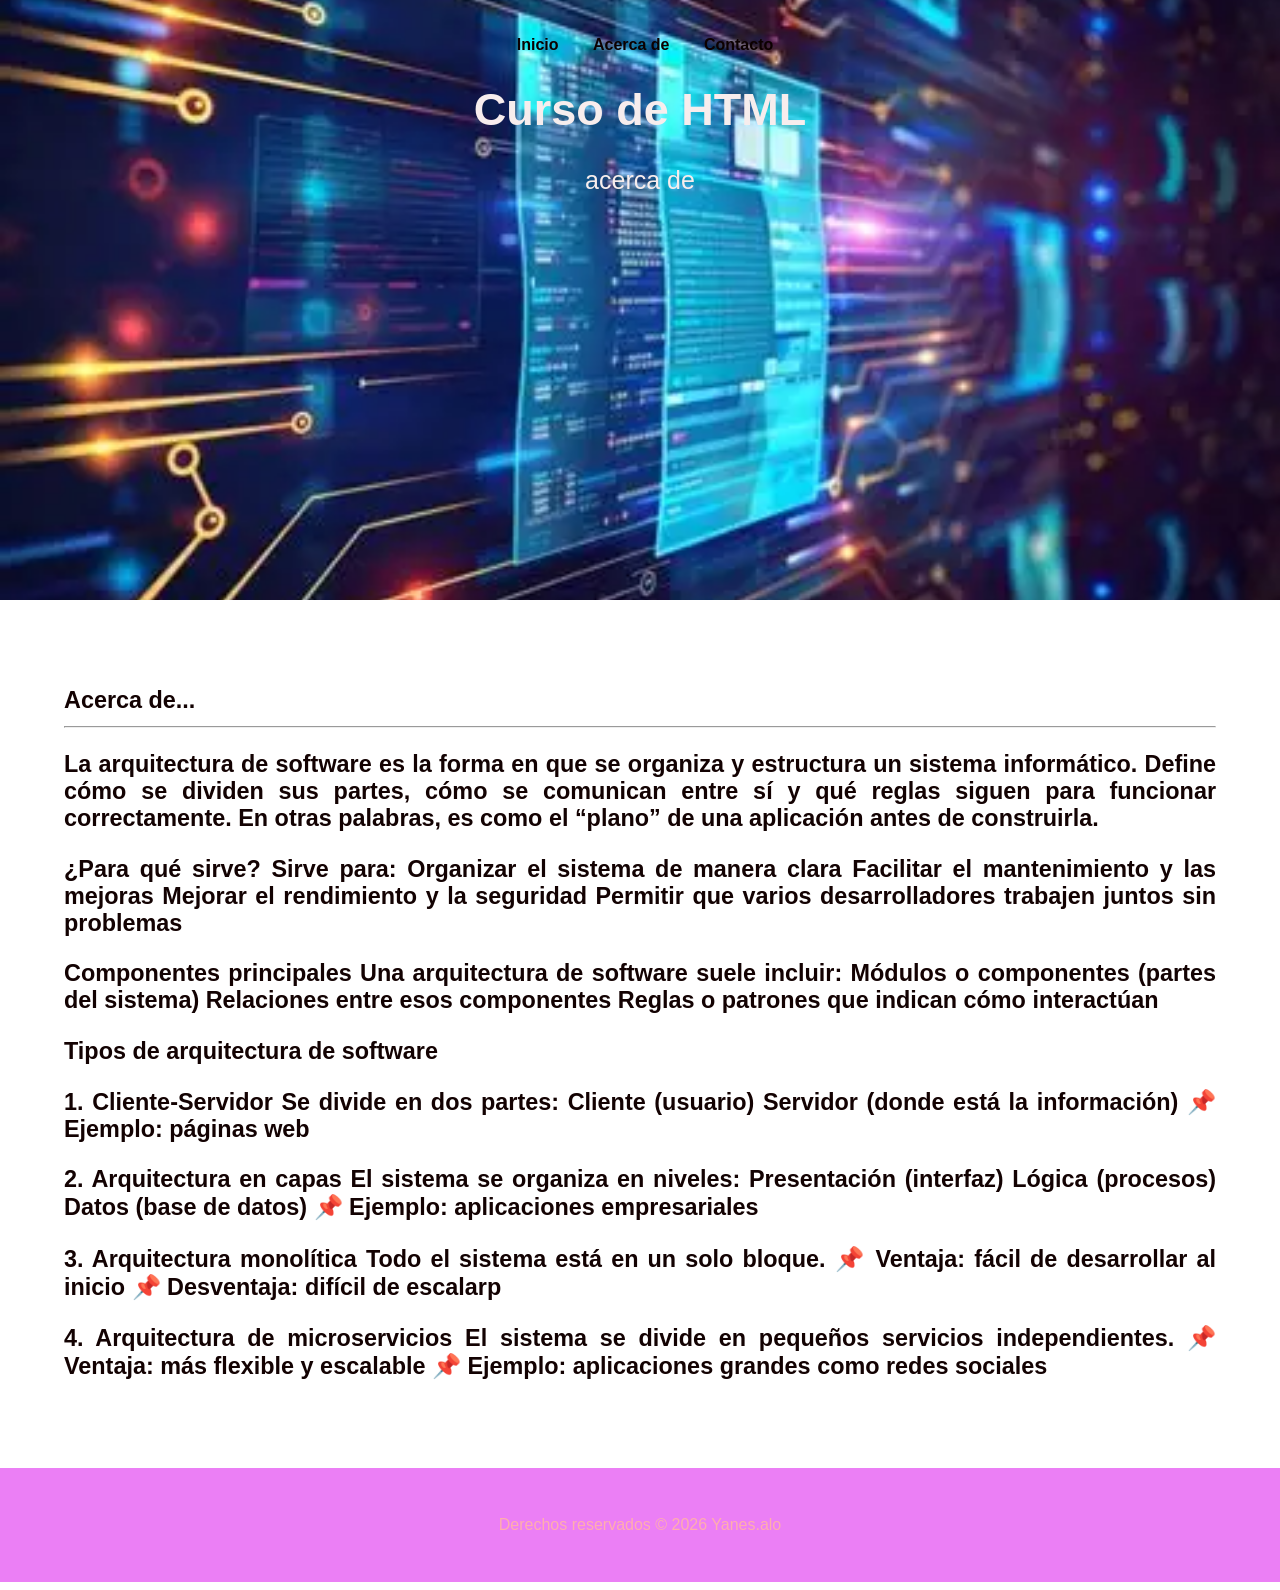
<file: index.html>
<!DOCTYPE html>
<html lang="en">
    <link rel="stylesheet" href="styles.css">
    <header id="mi-encabezado">
        <title>CURSO HTMl</title>
        <na>
            <ul>
                <li><a href="index.html">Inicio</a></li>
                <li><a href="about.html">Acerca de</a></li>
                <li><a href="contact.html">Contacto</a></li>
            </ul> 
        </na>
        <h1>Curso de HTML</h1>
        <p>acerca de</p>     
    </header>
    <body>
        <main>
            <section class="contenido">
                <h3><span style="background-color:rgb rgb(13, 9, 14) (200, 209, 245);" ;>Acerca de...</span>
                    <tr><td><hr>
                    </hr>
                <p>La arquitectura de software es 
            la forma en que se organiza y estructura un sistema informático.
             Define cómo se dividen sus partes, cómo se comunican entre sí y qué reglas siguen para funcionar correctamente.
En otras palabras, es como el 
“plano” de una aplicación antes de construirla.</p>
<p>¿Para qué sirve?
Sirve para:
Organizar el sistema de manera clara
Facilitar el mantenimiento y las mejoras
Mejorar el rendimiento y la seguridad
Permitir que varios desarrolladores trabajen juntos sin problemas</p>
<p> Componentes principales
Una arquitectura de software suele incluir:
Módulos o componentes (partes del sistema)
Relaciones entre esos componentes
Reglas o patrones que indican cómo interactúan</p>
<p>Tipos de arquitectura de software</p>
<p>1. Cliente-Servidor
Se divide en dos partes:
Cliente (usuario)
Servidor (donde está la información)
📌 Ejemplo: páginas web</p>
<p>2. Arquitectura en capas
El sistema se organiza en niveles:
Presentación (interfaz)
Lógica (procesos)
Datos (base de datos)
📌 Ejemplo: aplicaciones empresariales</p>
<p>3. Arquitectura monolítica
Todo el sistema está en un solo bloque.
📌 Ventaja: fácil de desarrollar al inicio
📌 Desventaja: difícil de escalarp</p>
<p>4. Arquitectura de microservicios
El sistema se divide en pequeños servicios independientes.
📌 Ventaja: más flexible y escalable
📌 Ejemplo: aplicaciones grandes como redes sociales</p>
<p></p>

</td></tr>
</section>
</main>
<div class="footer">Derechos reservados © 2026 Yanes.alo</div>
<script src="script.js"></script>
    </body>
</html>
</file>
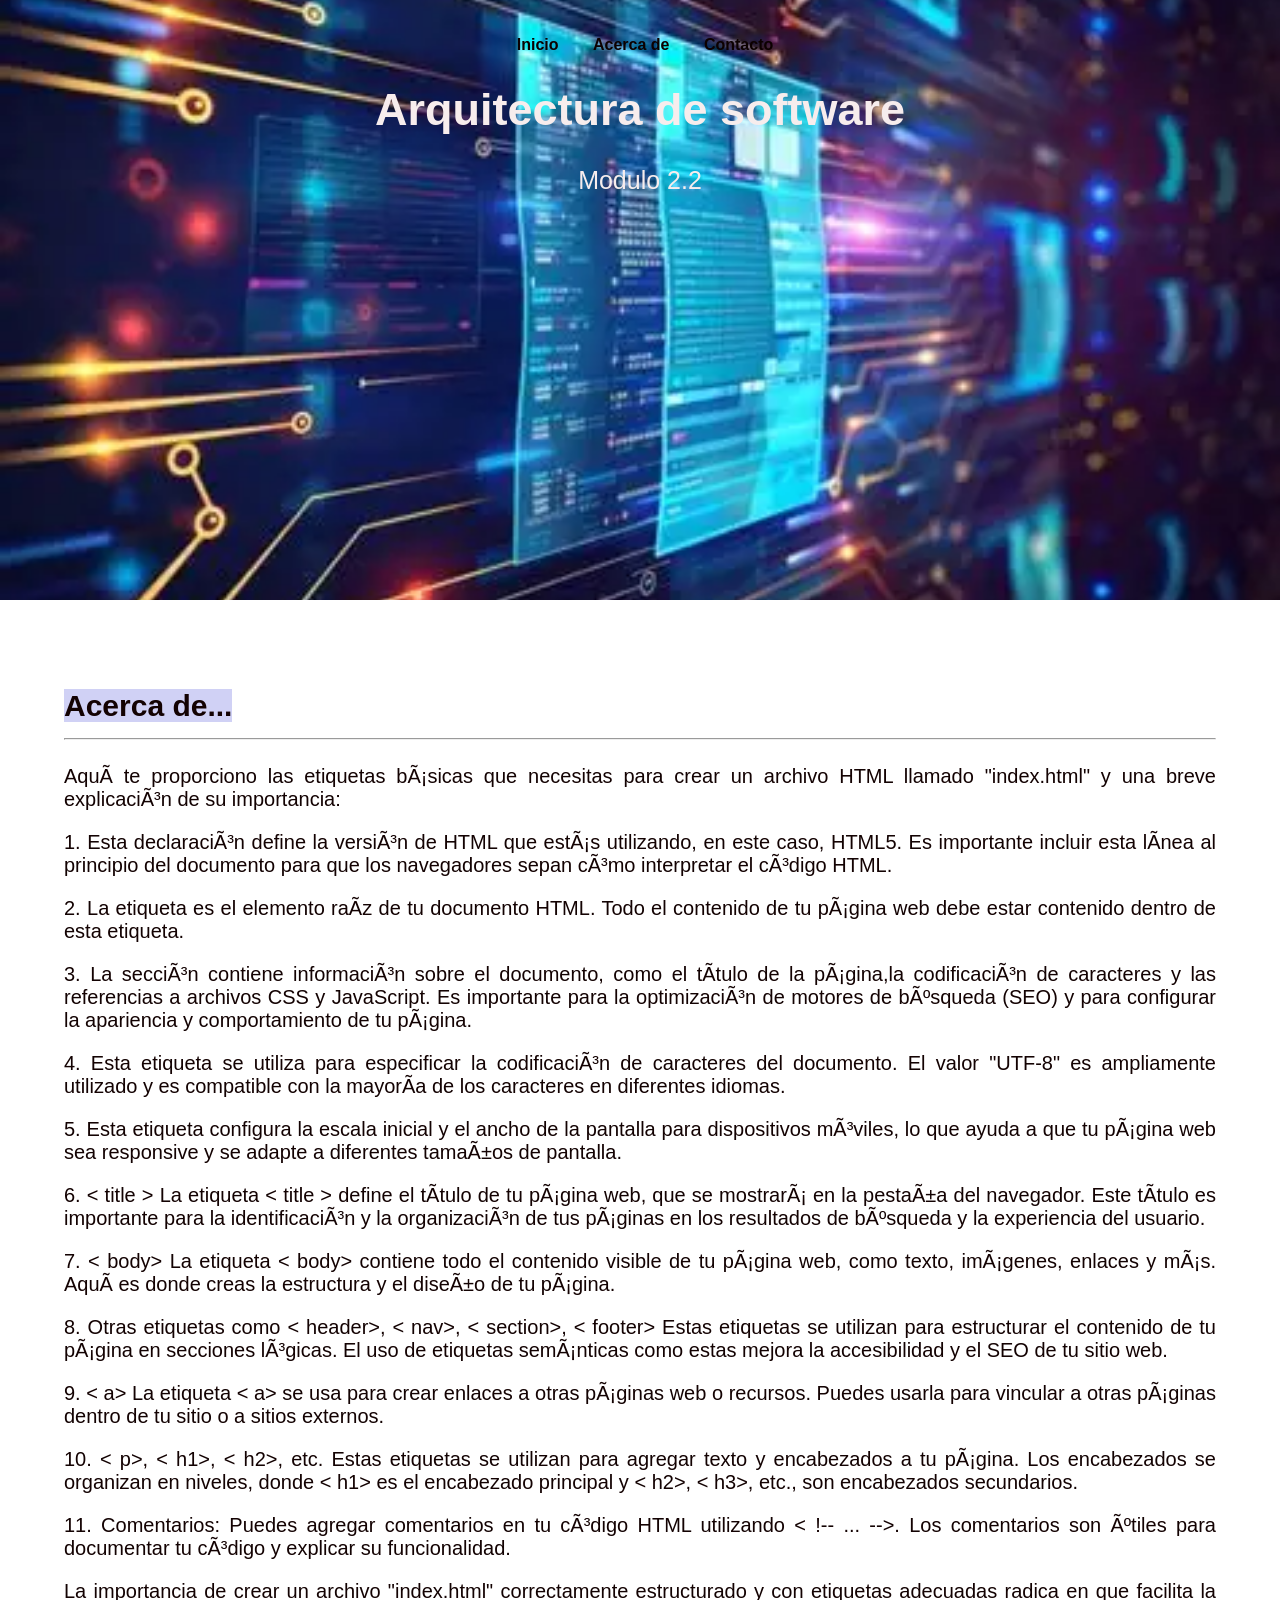
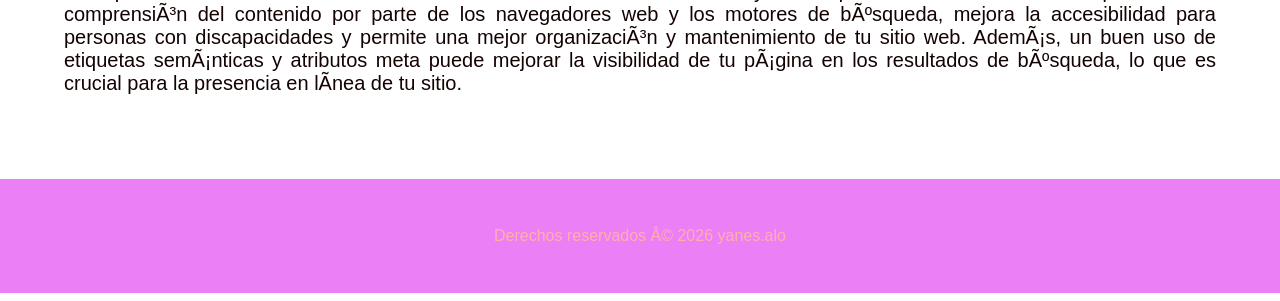
<file: about.html>
<!DOCTYPE html>
<html lang="en">
    <link rel="stylesheet" href="styles.css">
    <header id="mi-encabezado">
        <title> Arquitectura de software</title>
        <na>
            <ul>
                <li><a href="index.html">Inicio</a></li>
                <li><a href="about.html">Acerca de </a></li>
                <li><a href="contact.html">Contacto</a></li>
            </ul>
        </na>
        <h1>Arquitectura de software</h1>
        <p>Modulo 2.2</p>
    </header>
<body>
    <main>
        <section class="contenido">
<h2> <span style="background-color:rgb(208, 209, 245);" ;>Acerca de...</span>
    <tr><td> <hr>
        </hr></h2>
        <p>Aquí te proporciono las etiquetas básicas que necesitas para crear un
archivo HTML llamado
"index.html" y una breve explicación de su importancia:</p>
<p>1. <!DOCTYPE html> Esta declaración define la versión de HTML que
estás utilizando, en este
caso, HTML5. Es importante incluir esta línea al principio del documento
para que los navegadores
sepan cómo interpretar el código HTML.</p>
<p>2.<html> La etiqueta <html> es el elemento raíz de tu documento HTML.
Todo el contenido
de tu página web debe estar contenido dentro de esta etiqueta.</p>
<p>3.<head> La sección <head> contiene información sobre el documento,
como el título de la página,la codificación de caracteres y las referencias a archivos CSS y JavaScript.
Es importante para la
optimización de motores de búsqueda (SEO) y para configurar la
apariencia y comportamiento de tu página.</p>
<p>4. <meta charset="UTF-8"> Esta etiqueta se utiliza para especificar la
codificación de caracteres
del documento. El valor "UTF-8" es ampliamente utilizado y es compatible
con la mayoría de los
caracteres en diferentes idiomas.</p>
<p>5. <meta name="viewport" content="width=device-width, initial-
scale=1.0"> Esta etiqueta configura la escala inicial y el ancho de la pantalla para dispositivos móviles, lo que
ayuda a que tu página
web sea responsive y se adapte a diferentes tamaños de pantalla.</p>
<p>6. < title > La etiqueta < title > define el título de tu página web, que se
mostrará en la pestaña
del navegador. Este título es importante para la identificación y la
organización de tus páginas en
los resultados de búsqueda y la experiencia del usuario.</p>
<p>7. < body> La etiqueta < body> contiene todo el contenido visible de tu
página web, como texto,
imágenes, enlaces y más. Aquí es donde creas la estructura y el diseño de
tu página.</p>
<p>8. Otras etiquetas como < header>, < nav>, < section>, < footer> Estas
etiquetas se utilizan para
estructurar el contenido de tu página en secciones lógicas. El uso de
etiquetas semánticas como estas mejora la accesibilidad y el SEO de tu sitio web.</p>
<p>9. < a> La etiqueta < a> se usa para crear enlaces a otras páginas web o
recursos. Puedes usarla
para vincular a otras páginas dentro de tu sitio o a sitios externos.</p>
<p>10. < p>, < h1>, < h2>, etc. Estas etiquetas se utilizan para agregar texto y
encabezados a tu página.
Los encabezados se organizan en niveles, donde < h1> es el encabezado
principal y < h2>, < h3>, etc.,
son encabezados secundarios.</p>
<p>11. Comentarios: Puedes agregar comentarios en tu código HTML
utilizando < !-- ... -->. Los comentarios
son útiles para documentar tu código y explicar su funcionalidad.</p>
<p>La importancia de crear un archivo "index.html" correctamente
estructurado y con etiquetas adecuadas
radica en que facilita la comprensión del contenido por parte de los
navegadores web y los motores
de búsqueda, mejora la accesibilidad para personas con discapacidades y
permite una mejor organización
y mantenimiento de tu sitio web. Además, un buen uso de etiquetas
semánticas y atributos meta puede
mejorar la visibilidad de tu página en los resultados de búsqueda, lo que es
crucial para la presencia
en línea de tu sitio.</p>
</td></tr>
        </section>
    </main>
    <div class="footer">Derechos reservados © 2026 yanes.alo </div>
    <script src="script.js"></script>
</body>
</html>
</file>
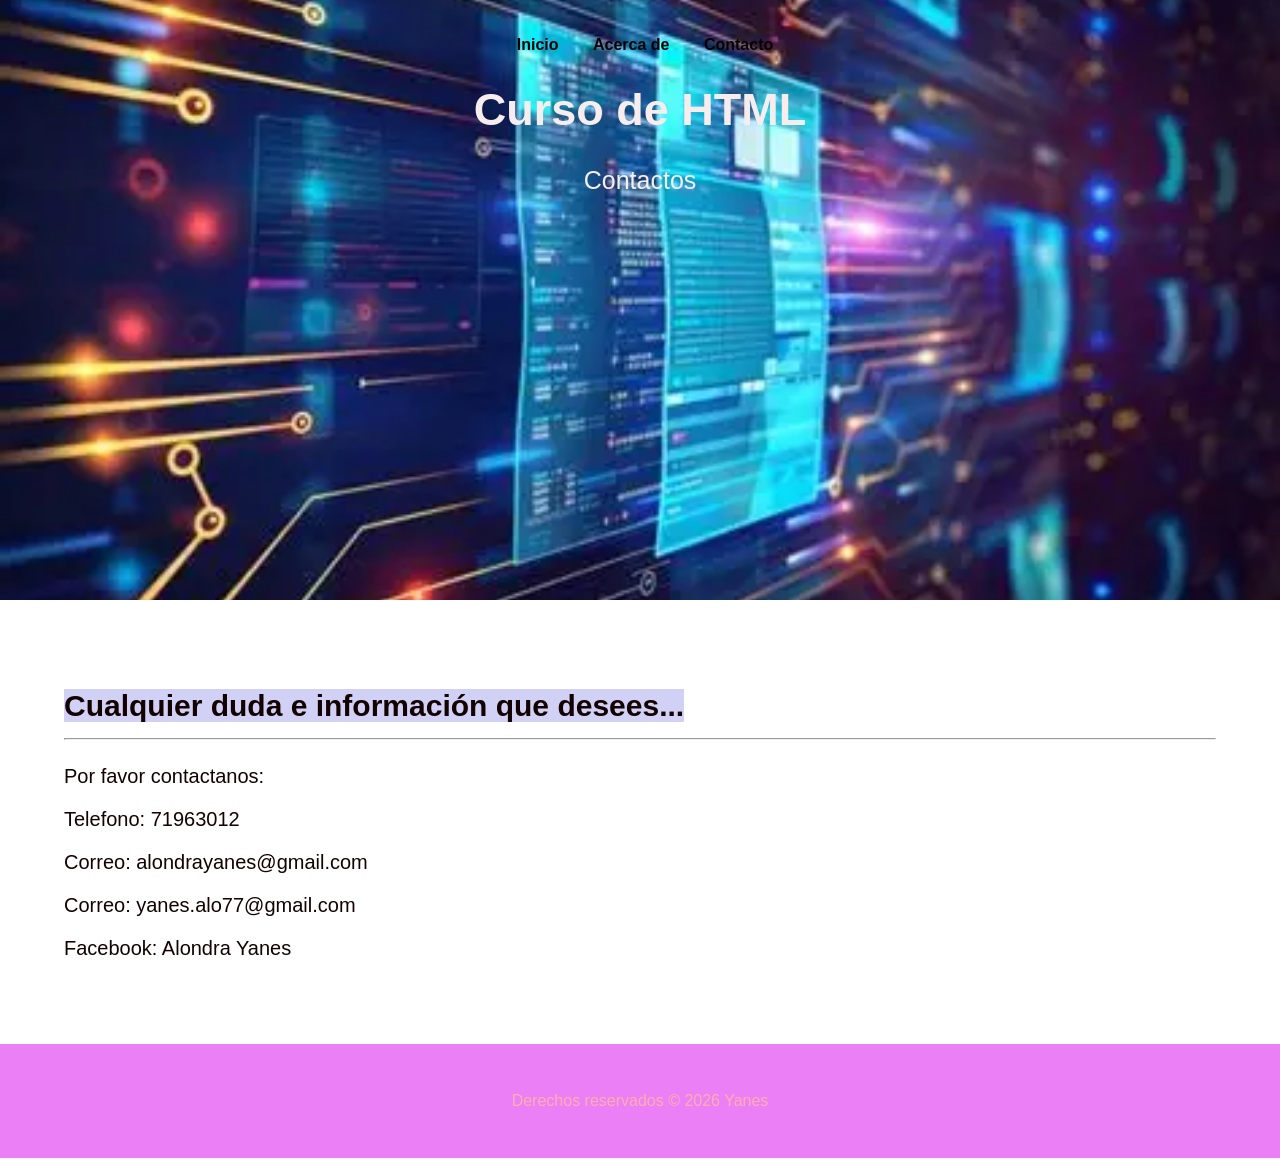
<file: contact.html>
<!DOCTYPE html>
<html lang="en">
    <link rel="stylesheet" href="styles.css">
    <header id="mi-encabezado">
        <title>CURSO HTML</title>
        <n>
            <ul>
                <li><a href="index.html">Inicio</a></li>
                <li><a href="about.html">Acerca de </a></li>
                <li><a href="contact.html">Contacto</a></li>
            </ul>
        </n>
        <h1>Curso de HTML</h1>
        <p>Contactos</p>
    </header>
<body>
    <main>
        <section class="contenido">
            <h2> <span style="background-color: rgb(208, 209, 245);" ;>Cualquier duda e información que desees...</span>
                <tr><td> <hr>
                    </hr></h2>
                    <p>
                        Por favor contactanos:<p>
                            Telefono: 71963012<p>
                                Correo: alondrayanes@gmail.com<p>
                                    Correo: yanes.alo77@gmail.com <p>
                                        Facebook: Alondra Yanes<p>
                    </p>
                   </td></tr>
        </section>
    </main>
    <div class="footer">Derechos reservados © 2026 Yanes </div>
    <script src="script.js"></script>
</body>
</html>
</file>
<file: styles.css>
#mi-encabezado {
background-image: url("img/nueva.jpg");
background-size: cover;
background-position: center; 
height: 35rem; 

color: #f7eded; 
text-orientation: upright;
text-align: center; 
padding: 20px; 
}

#mi-encabezado h1 {
font-size: 45px; 
font-family: Arial, Helvetica, sans-serif;
}

#mi-encabezado p {
font-size: 25px; 
}

nav {
background-color: rgba(17, 2, 17, 0);
padding: 20px;
position: fixed; 
top: 0;
left: 0;
width: 100%;
transition: background-color 0.5s; 
fondo 
}

ul{
list-style-type: none
text-align:right
margin-right:3rem;
}

li {
display: inline;
margin-right: 30px; 
}

a {
text-decoration: none;
color: #0c0000; 
font-weight: bold;
}

a:hover {
color: #061b0b; 
}
body {
margin-top: 0px; 
margin-left: 0px;
margin-right: 0px;
font-family: Arial, Helvetica, sans-serif;
}


.contenido {
color: #130202;
font-size: 20px;
padding: 5%;
text-align:justify;

font-family: Arial, Helvetica, sans-serif;
}

.footer {
background-color: rgb(235, 127, 245);
padding: 3rem;
color: #140202;
color: #ffaeae; 
text-align: center; 

}
</file>
